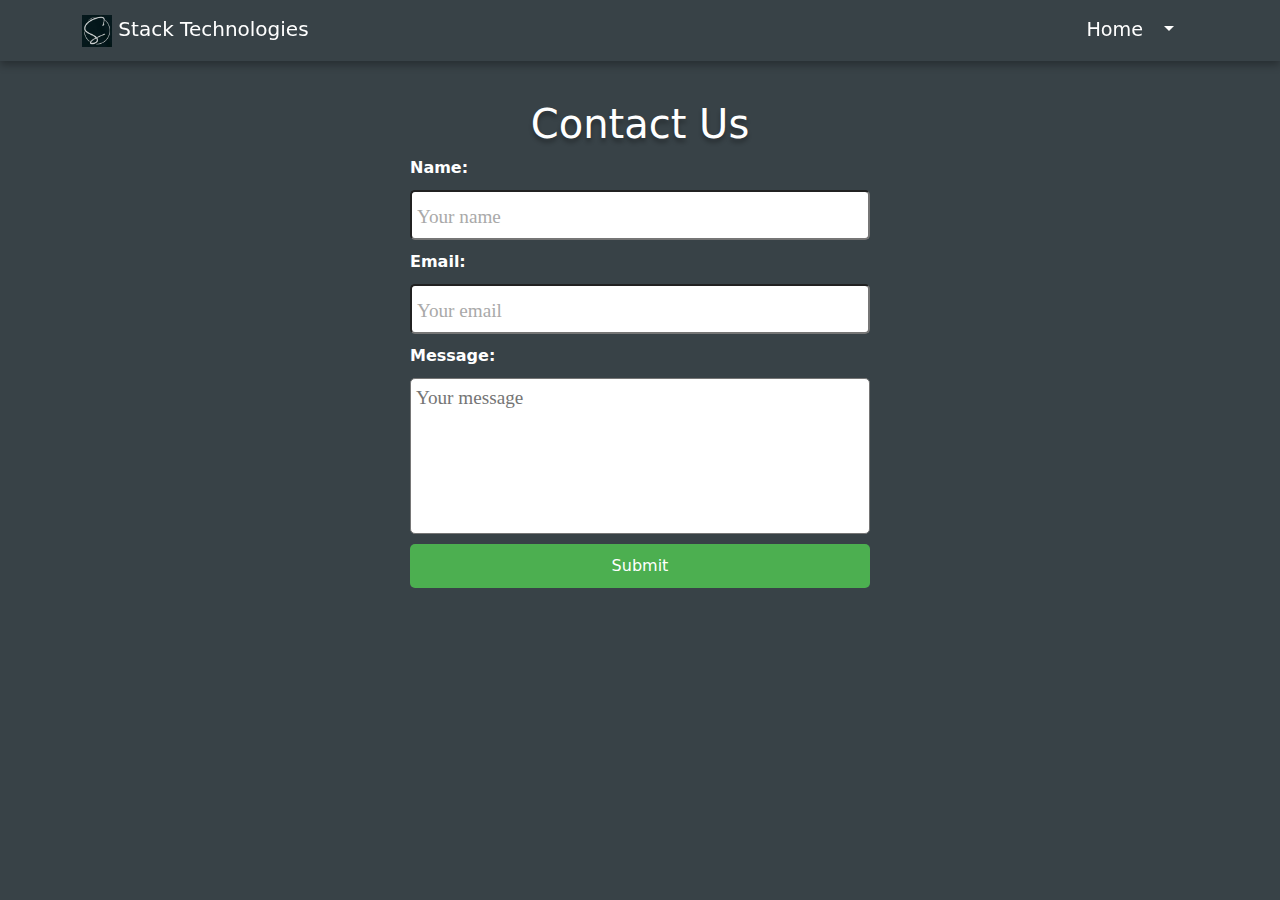
<file: contact.html>
<!DOCTYPE html>
<html lang="en">
<head>
    <meta charset="UTF-8">
    <meta http-equiv="X-UA-Compatible" content="IE=edge">
    <meta name="viewport" content="width=device-width, initial-scale=1.0">
    <link rel="icon" href="images/br-logo.jpg">
    <title>Contact Us</title>
    <link rel="stylesheet" href="https://cdn.jsdelivr.net/npm/bootstrap@5.3.0-alpha3/dist/css/bootstrap.min.css">
    <link rel="stylesheet" href="style.css">
    <link rel="stylesheet" href="https://cdnjs.cloudflare.com/ajax/libs/font-awesome/6.4.0/css/all.min.css" integrity="sha512-iecdLmaskl7CVkqkXNQ/ZH/XLlvWZOJyj7Yy7tcenmpD1ypASozpmT/E0iPtmFIB46ZmdtAc9eNBvH0H/ZpiBw==" crossorigin="anonymous" referrerpolicy="no-referrer" />

</head>
<body class="lightMode">
    <nav class="navbar navbar-expand-md fixed-top">
      <div class="container-xl">
        <a class="navbar-brand" href="index.html"> <img src="images/br-logo.jpg" alt="logo" width="30" height="32"> Stack
          Technologies</a>
        <button class="navbar-toggler" type="button" data-bs-toggle="offcanvas" data-bs-target="#offcanvasDarkNavbar"
          aria-controls="offcanvasDarkNavbar" aria-label="Toggle navigation">
          <span class=><i class="fa-solid fa-bars" style="color: #edf1f8;"></i></span>
        </button>
        <div class="offcanvas  select offcanvas-end text-bg-dark" tabindex="-1" id="offcanvasDarkNavbar"
          aria-labelledby="offcanvasDarkNavbarLabel" style="width: 12em;">
          <div class="offcanvas-header">
            <h5 class="offcanvas-title" id="offcanvasDarkNavbarLabel"></h5>
            <button type="button" class="btn-close btn-close-white" data-bs-dismiss="offcanvas" aria-label="Close"></button>
          </div>
          <div class="offcanvas-body">
            <ul class="navbar-nav justify-content-end flex-grow-1 pe-3">
              <li class="nav-item">
                <a class="nav-link" aria-current="page" href="index.html">Home</a>
              </li>
              <li class="nav-item dropdown">
                <a class="nav-link dropdown-toggle" role="button" data-bs-toggle="dropdown" aria-expanded="false">
                  <i class="fa-solid fa-sun"></i>
                </a>
                <ul class="dropdown-menu dropdown-menu-dark">
                  <li class="light">
                    <p class="dropdown-item"><i class="fa-solid fa-sun"></i> Light</p>
                  </li>
                  <li class="dark">
                    <p class="dropdown-item"><i class="fa-solid fa-moon"></i> Dark</p>
                  </li>
              
                  <li>
                    <hr class="dropdown-divider">
                  </li>
              
                </ul>
              </li>
      
            
              </li>
            </ul>
          </div>
        </div>
      </div>
    </nav>

    <div class="container contact">
      <h1>Contact Us</h1>
      <form>
        <label for="name">Name:</label>
        <input type="text" id="name" name="name" placeholder="Your name">
    
        <label for="email">Email:</label>
        <input type="email" id="email" name="email" placeholder="Your email">
    
        <label for="message">Message:</label>
        <textarea id="message" name="message" placeholder="Your message" rows="4"></textarea>
    
        <input type="submit" value="Submit">
      </form>
    </div>
      </section>

      <script src="https://cdn.jsdelivr.net/npm/bootstrap@5.3.0-alpha3/dist/js/bootstrap.bundle.min.js"></script>
      <script src="index.js"></script>
</body>
</html>
</file>
<file: style.css>
@import url("https://fonts.googleapis.com/css2?family=Sofia&display=swap");

:root {
  --backgroundColor: #384247;
  --backgroundColor2: #343a40;
  --color: #fff;
  --font-style: "roboto" sans-serif;
  --border-radius: 10px;
  --font-size: 1.2rem;
  --padding: 2em;
  --gap: 1rem;
}

.light-mode{
  --backgroundColor: #DEE4E7;
  --backgroundColor2: #c4cbce;
  --color: #000;
}

* {
  padding: 0;
  margin: 0;
  box-sizing: border-box;
}

*::before,
::after {
  padding: 0;
  margin: 0;
}

html {
  scroll-behavior: smooth;
}

body {
  background-color: var(--backgroundColor);
}

#about,
#content3 {
  background-color: var(--backgroundColor2);
}

p,
a {
  text-align: center;
  color: var(--color) !important;
}

.container > h1 {
  color: var(--color);
}

h1,
h2,
h3 {
  text-shadow: 0 4px 4px rgba(0, 0, 0, 0.3);
}

h1,
h2,
h3,
p {
  text-align: center;
}

ul li {
  list-style-type: none;
  text-align: center;
  cursor: pointer;
}

.navbar {
  background-color: var(--backgroundColor);
  font-size: var(--font-size);
  box-shadow: 0 4px 8px rgba(0, 0, 0, 0.3);
}

.navbar-toggler {
  background-color: transparent;
  outline: none;
}

.home-container {
  width: 90vw;
  max-width: 1170px;
  padding: 7em 1em;
  margin: 0 auto;
}

.word,
h1 {
  color: var(--color);
}

.avatar-img {
  max-width: 100%;
  align-items: center;
  padding: 1em 0;
  margin-inline: 2em;
}

.home-containers {
  width: 90vw;
  max-width: 1170px;
  padding: 1em 1em;
  margin: 0 auto;
}

.card {
  margin-block: 1em;
}

.heading-text {
  margin-block: 2em;
}

.heading-text > h3 {
  color: var(--color);
}

.list {
  background-color: var(--backgroundColor2);
  border-radius: 5px;
  box-shadow: 0px 4px 4px rgba(0, 0, 0, 0.3);
  text-align: center;
  margin-block: 1em;
  cursor: pointer;
}

.imgbox > .card-img {
  padding: 1em;
  border-radius: 20px;
}

.content {
  width: 100%;
  padding: 1em 2em;
  text-align: justify;
  line-height: 1.2em;
}

.content > h2 {
  color: var(--color);
}

.container-work {
  margin-left: 0.70rem;
}

.col {
  text-align: center;
}

.sociala {
  text-align: center;
}

.sociala,
.social {
  margin-inline: 0.5em;
  border-radius: 50%;
  cursor: pointer;
}

.fade-in {
  opacity: 0;
  transition: all 1s ease-in-out;
}

.appear {
  opacity: 1;
}

@media screen and (min-width: 900px) {
  #home,
  #content3 {
    height: 100vh;
    min-height: 100%;
  }
.container-work {
  display: flex;
  justify-content: center;
  align-items: center;
  text-align: center !important;
}


  .avatar2 {
    width: 60rem !important;
    margin-inline: 1em;
  }

  .home-container {
    width: 90vw;
    max-width: 1170px;
    padding: 7em 1em;
    margin: 0 auto;
    display: flex;
    justify-content: space-between;
    align-items: center;
    height: 50vh;
    min-height: 100%;
    gap: 2em;
  }

  .main-container {
    margin-block: 2em;
  }
  .main-container > h1,
  .main-container > p {
    margin-block: 1em;
  }

  .main-listContainer {
    display: flex;
    justify-content: space-between;
    align-items: center;
    gap: 2em;
    margin-block: 2em;
  }

  .container-work {
    display: flex;
    justify-content: space-between;
    align-items: center;
    gap: 1em;
    margin-block: 10em;
  }

  .footer-container {
    margin-block: 2em;
    height: 70vh;
    text-align: center;
  }

  .sociala {
    margin-top: -20em;
  }

  .work {
    margin-top: -10em;
  }
}

.top-link {
  font-size: 1.25rem;
  position: fixed;
  bottom: 3rem;
  right: 1rem;
  background: grey;
  width: 2rem;
  height: 2rem;
  display: grid;
  place-items: center;
  border-radius: var(--border-radius);
  color: var(--color);
  animation: bounce 2s ease-in-out infinite;
  visibility: hidden;
  z-index: -100;
}
.show-link {
  visibility: visible;
  z-index: 100;
}

@keyframes bounce {
  0% {
    transform: scale(1);
  }
  50% {
    transform: scale(1.3);
  }
  100% {
    transform: scale(1);
  }
}

@media screen and (min-width: 820px) {
  .avatar2 {
    width: 40rem !important;
    margin-inline: 4em;
  }

  .container-work > .card {
    width: 40rem !important;
    height: 20rem;
    margin-inline: 2em;
  }
  .main-listContainer,
  .list {
    margin-left: -1em;
  }
}

@media screen and (min-width: 768px) {
  .avatar2 {
    width: 30rem !important;
    margin-inline: 3em;
  }
  
  .container-work > .card {
    width: 40rem !important;
    height: 20rem;
    margin-inline: 0.5em;
  }
 .container-work {
   margin-left: 5.7rem !important;
 }
}

.card-body.first {
  background-image: url(images/sample1.jpg);
  background-size: cover;
  opacity: 90%;
}
.card-body.first:hover {
  background-position: center;
  transition: all 0.5s linear;
}
.card-body.second {
  background-image: url(images/sample2.jpg);
  background-size: cover;
}
.card-body.second:hover {
  background-position: center;
  transition: all 0.8s linear;
}
.card-body.third {
  background-image: url(images/sample1.jpg);
  background-size: cover;
  opacity: 90%;
}
.card-body.third:hover {
  background-position: center;
  transition: all 0.5s linear;
}
.card-body.forth {
  background-image: url(images/sample2.jpg);
  background-size: cover;
}
.card-body.forth:hover {
  background-position: center;
  transition: all 0.8s linear;
}
.card-text {
  visibility: hidden;
}

.card-title {
  visibility: hidden;
}

/* contact page style */

.container.contact {
  max-width: 500px;
  margin: 5rem auto;
  padding: 20px;
}

form {
  display: grid;
  grid-gap: 10px;
}

label {
  font-weight: bold;
  color: var(--color);
}

input[type="text"],
input[type="email"],
textarea {
  width: 100%;
  padding: 5px;
  border-radius: 5px;
  font-size: 1.5em;
  outline: none;
}

input::placeholder{
  color: darkgrey;
  font-size: 0.8em;
  font-family: cursive;
}

input[type="submit"] {
  background-color: #4caf50;
  color: white;
  padding: 10px 20px;
  border: none;
  cursor: pointer;
  border-radius: 5px;
}

input[type="submit"]:hover {
  background-color: #45a049;
}

#message{
  resize: none;
  outline: none;
}

#message::placeholder{
  font-size: 0.8em;
  font-family: cursive;
}
</file>
